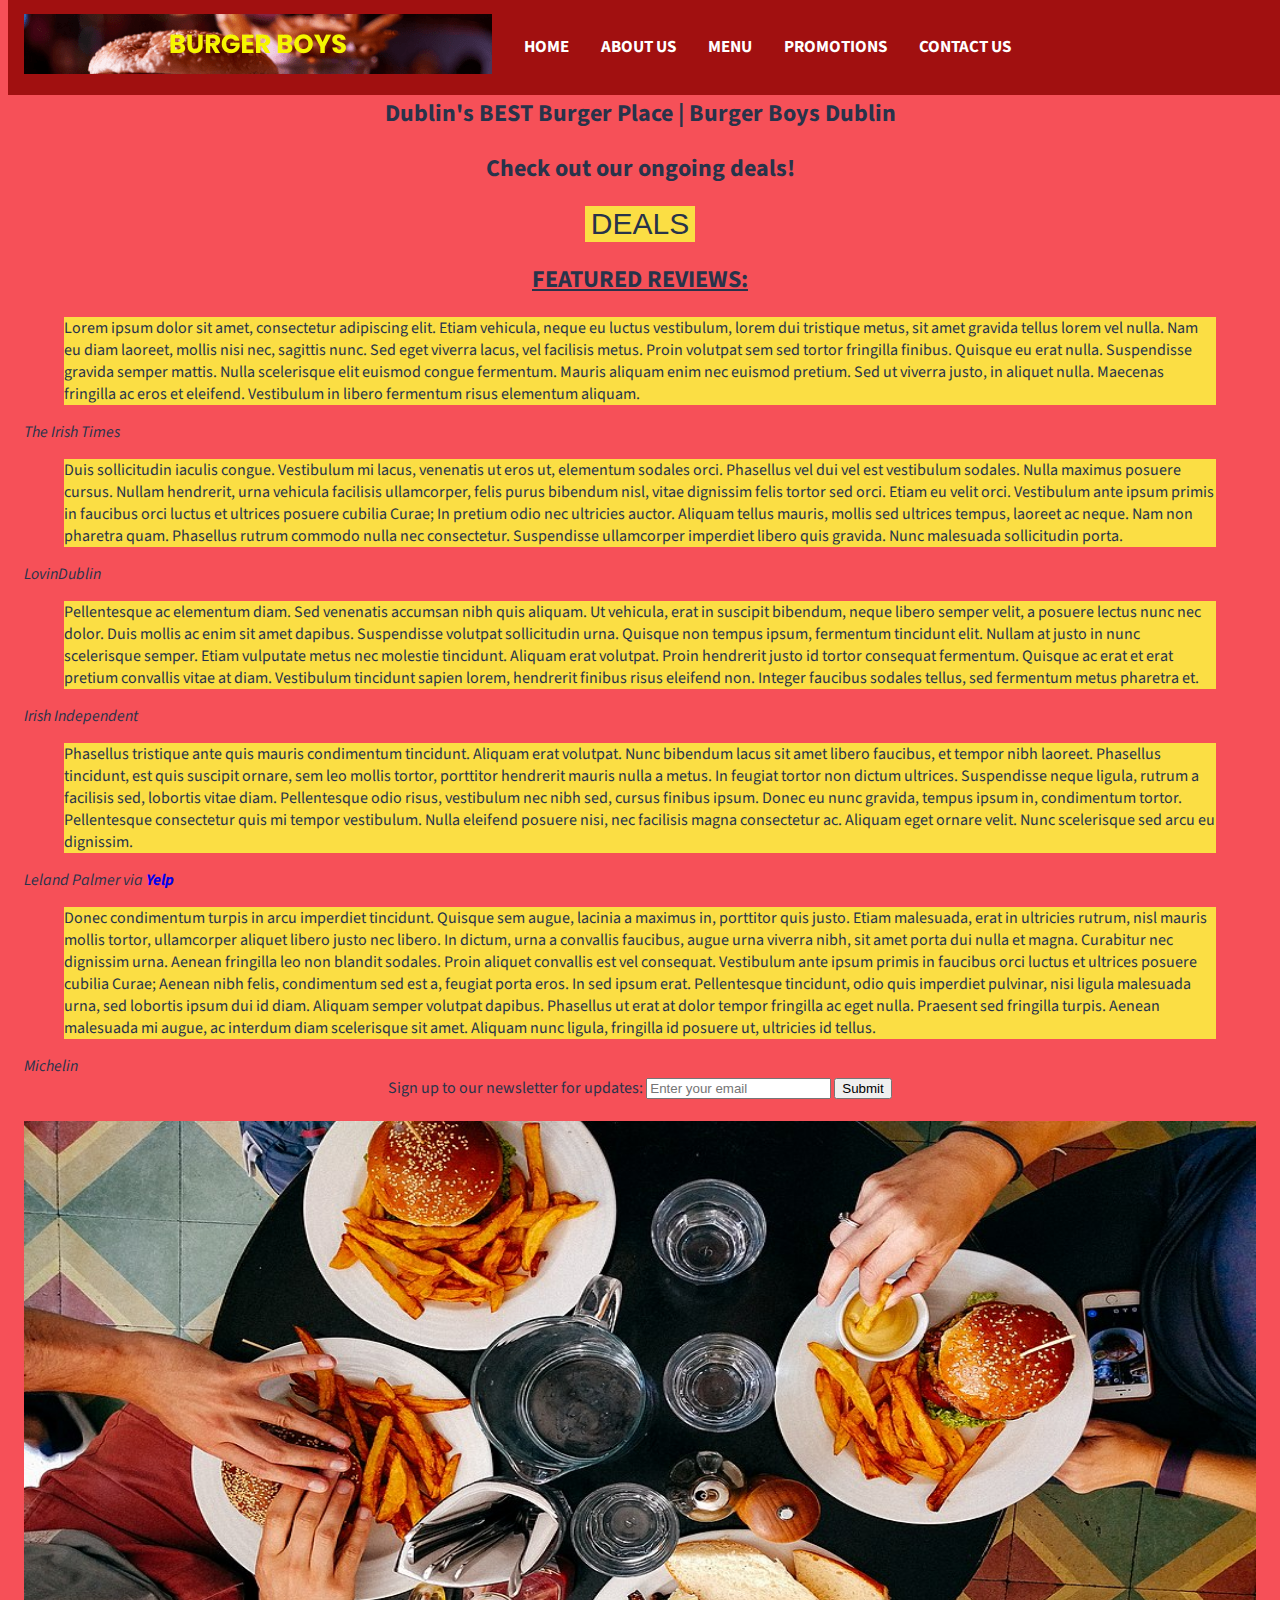
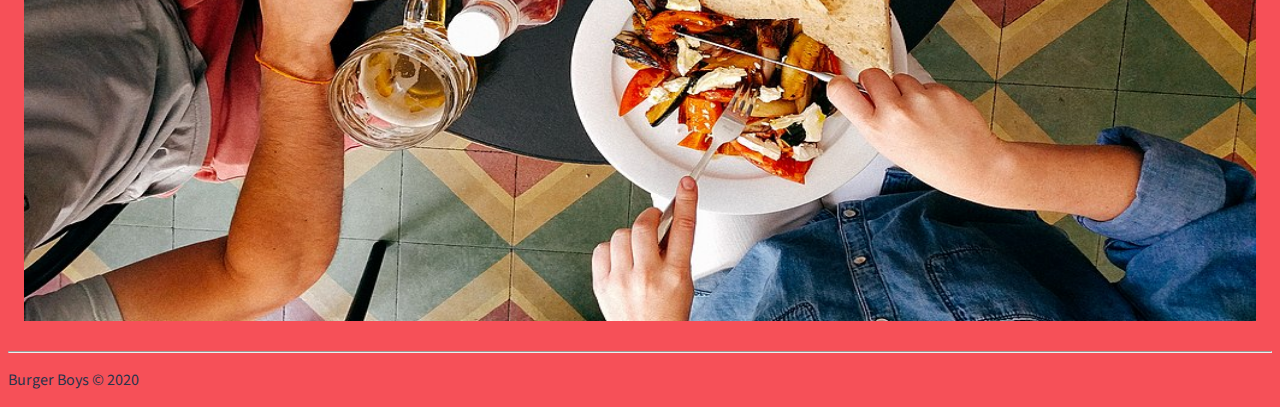
<file: index.html>
<!DOCTYPE html>
<html lang="en">
<head>
	<title>Home :: Burger Boys</title>
	<link rel="stylesheet" type ="text/css" href="project.css">
	<link href='https://fonts.googleapis.com/css?family=Source+Sans+Pro' rel='stylesheet' type='text/css'>
	<script>
		function myAlert() {
			alert("Thank you, you have been signed up to the newsletter!");
		}
	</script>
</head>
<body>
	<nav>
	<a href="index.html"><img src="banner.png" alt = "burger boys banner" title="banner" width="468" height="60"></a>
	<h1><a href="index.html">HOME</a></h1>
	<h1><a href="about.html">ABOUT US</a></h1>
	<h1><a href="menu.html">MENU</a></h1>
	<h1><a href="promo.html">PROMOTIONS</a></h1>
	<h1><a href="contact.html">CONTACT US</a></h1>
	</nav>
<div class = "main">
<h2>Dublin's BEST Burger Place | Burger Boys Dublin</h2>
<h2>Check out our ongoing deals!</h2>
<button class="homebutton" onclick="window.location.href='promo.html#deals';">DEALS</button>
<h2><u>FEATURED REVIEWS:</u></h2>
<blockquote>Lorem ipsum dolor sit amet, consectetur adipiscing elit. Etiam vehicula, neque eu luctus vestibulum, lorem dui tristique metus, sit amet gravida tellus lorem vel nulla. Nam eu diam laoreet, mollis nisi nec, sagittis nunc. Sed eget viverra lacus, vel facilisis metus. Proin volutpat sem sed tortor fringilla finibus. Quisque eu erat nulla. Suspendisse gravida semper mattis. Nulla scelerisque elit euismod congue fermentum. Mauris aliquam enim nec euismod pretium. Sed ut viverra justo, in aliquet nulla. Maecenas fringilla ac eros et eleifend. Vestibulum in libero fermentum risus elementum aliquam.</blockquote>
<cite>The Irish Times</cite>
<blockquote>Duis sollicitudin iaculis congue. Vestibulum mi lacus, venenatis ut eros ut, elementum sodales orci. Phasellus vel dui vel est vestibulum sodales. Nulla maximus posuere cursus. Nullam hendrerit, urna vehicula facilisis ullamcorper, felis purus bibendum nisl, vitae dignissim felis tortor sed orci. Etiam eu velit orci. Vestibulum ante ipsum primis in faucibus orci luctus et ultrices posuere cubilia Curae; In pretium odio nec ultricies auctor. Aliquam tellus mauris, mollis sed ultrices tempus, laoreet ac neque. Nam non pharetra quam. Phasellus rutrum commodo nulla nec consectetur. Suspendisse ullamcorper imperdiet libero quis gravida. Nunc malesuada sollicitudin porta.</blockquote>
<cite>LovinDublin</cite>
<blockquote>Pellentesque ac elementum diam. Sed venenatis accumsan nibh quis aliquam. Ut vehicula, erat in suscipit bibendum, neque libero semper velit, a posuere lectus nunc nec dolor. Duis mollis ac enim sit amet dapibus. Suspendisse volutpat sollicitudin urna. Quisque non tempus ipsum, fermentum tincidunt elit. Nullam at justo in nunc scelerisque semper. Etiam vulputate metus nec molestie tincidunt. Aliquam erat volutpat. Proin hendrerit justo id tortor consequat fermentum. Quisque ac erat et erat pretium convallis vitae at diam. Vestibulum tincidunt sapien lorem, hendrerit finibus risus eleifend non. Integer faucibus sodales tellus, sed fermentum metus pharetra et.</blockquote>
<cite>Irish Independent</cite>
<blockquote>Phasellus tristique ante quis mauris condimentum tincidunt. Aliquam erat volutpat. Nunc bibendum lacus sit amet libero faucibus, et tempor nibh laoreet. Phasellus tincidunt, est quis suscipit ornare, sem leo mollis tortor, porttitor hendrerit mauris nulla a metus. In feugiat tortor non dictum ultrices. Suspendisse neque ligula, rutrum a facilisis sed, lobortis vitae diam. Pellentesque odio risus, vestibulum nec nibh sed, cursus finibus ipsum. Donec eu nunc gravida, tempus ipsum in, condimentum tortor. Pellentesque consectetur quis mi tempor vestibulum. Nulla eleifend posuere nisi, nec facilisis magna consectetur ac. Aliquam eget ornare velit. Nunc scelerisque sed arcu eu dignissim.</blockquote>
<cite>Leland Palmer via <b><a href ="https://www.yelp.ie">Yelp</a></b></cite>
<blockquote>Donec condimentum turpis in arcu imperdiet tincidunt. Quisque sem augue, lacinia a maximus in, porttitor quis justo. Etiam malesuada, erat in ultricies rutrum, nisl mauris mollis tortor, ullamcorper aliquet libero justo nec libero. In dictum, urna a convallis faucibus, augue urna viverra nibh, sit amet porta dui nulla et magna. Curabitur nec dignissim urna. Aenean fringilla leo non blandit sodales. Proin aliquet convallis est vel consequat. Vestibulum ante ipsum primis in faucibus orci luctus et ultrices posuere cubilia Curae; Aenean nibh felis, condimentum sed est a, feugiat porta eros. In sed ipsum erat. Pellentesque tincidunt, odio quis imperdiet pulvinar, nisi ligula malesuada urna, sed lobortis ipsum dui id diam. Aliquam semper volutpat dapibus. Phasellus ut erat at dolor tempor fringilla ac eget nulla. Praesent sed fringilla turpis. Aenean malesuada mi augue, ac interdum diam scelerisque sit amet. Aliquam nunc ligula, fringilla id posuere ut, ultricies id tellus.</blockquote>
<cite>Michelin</cite>
<br>
<form>Sign up to our newsletter for updates: <input type ="text" placeholder ="Enter your email"> 
<button onclick="myAlert()">Submit</button></form>
<br>
<img src="burgers.jpg" class ="home" alt = "people eating burgers" title ="burgers" height = "800" width ="5000">
</div>
<footer>
	<hr>
	<p>Burger Boys &copy; 2020</p>
</footer>
</body>
</html>
</file>
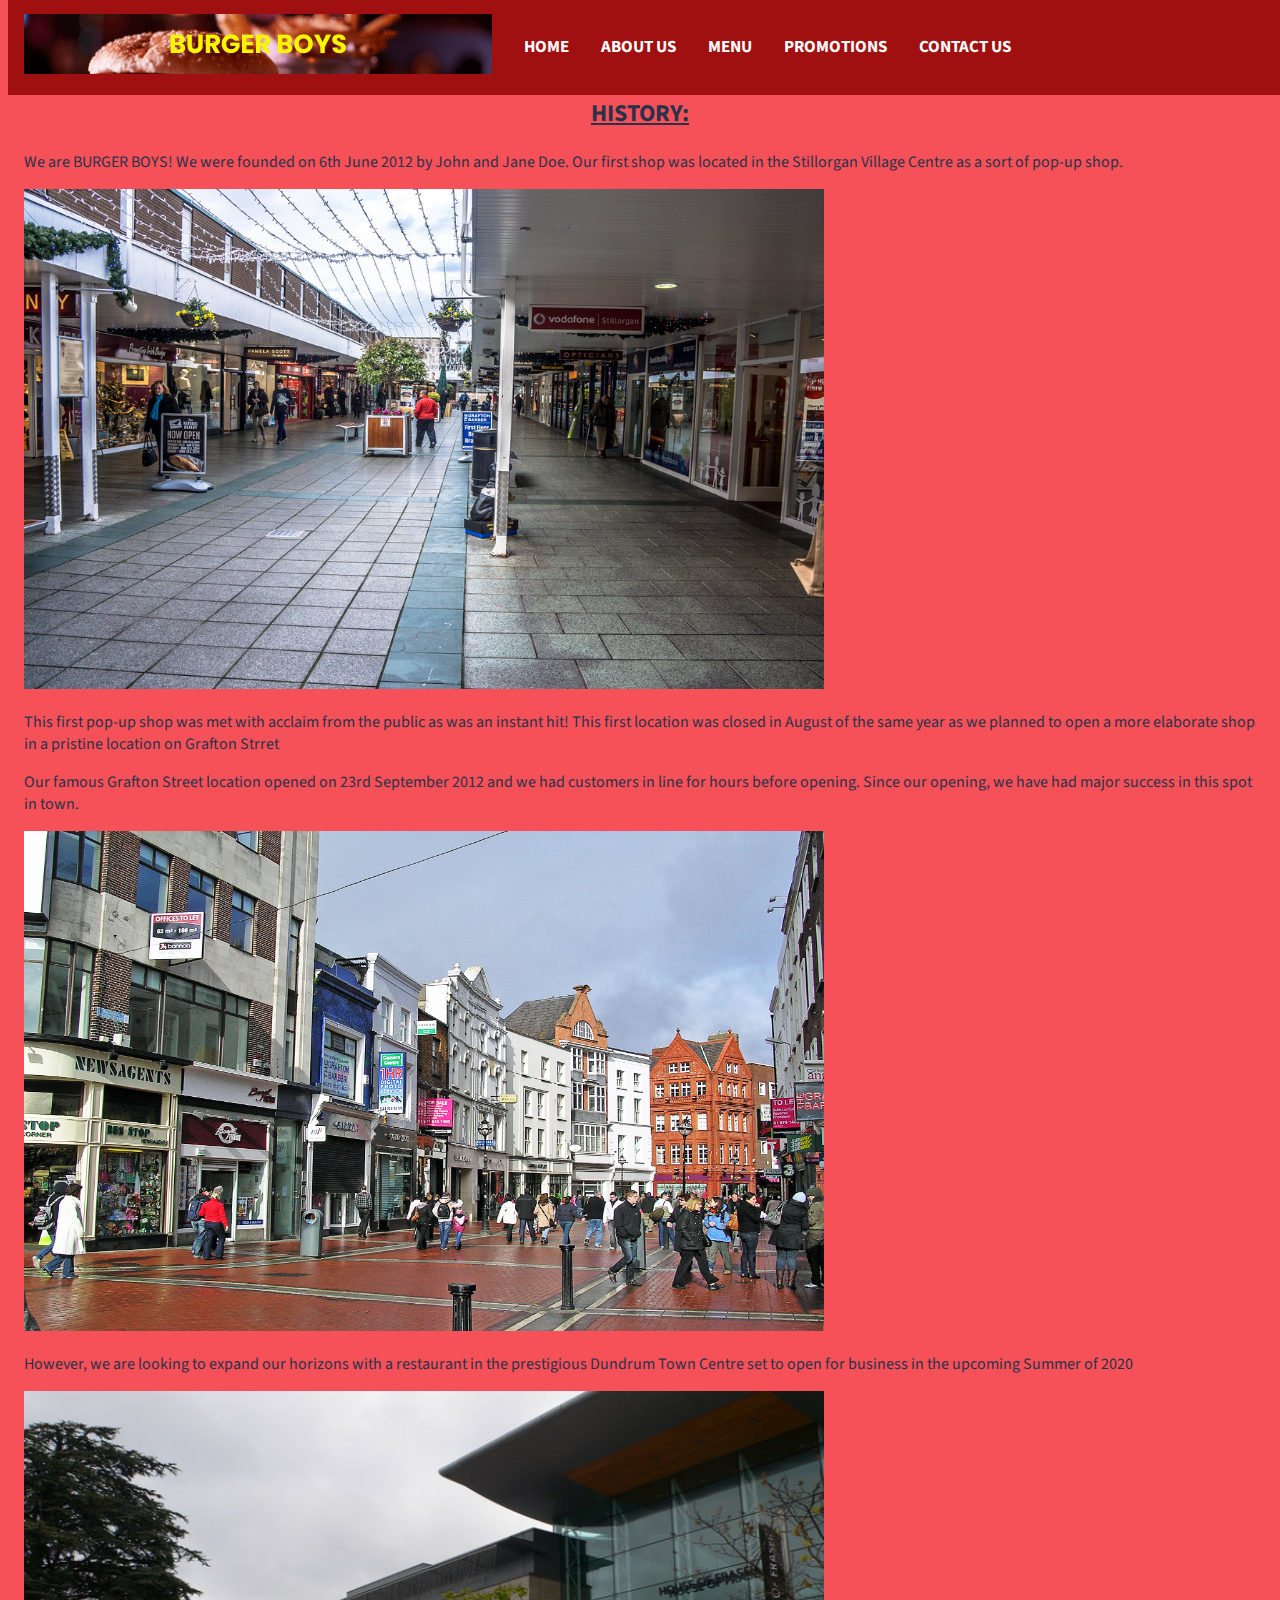
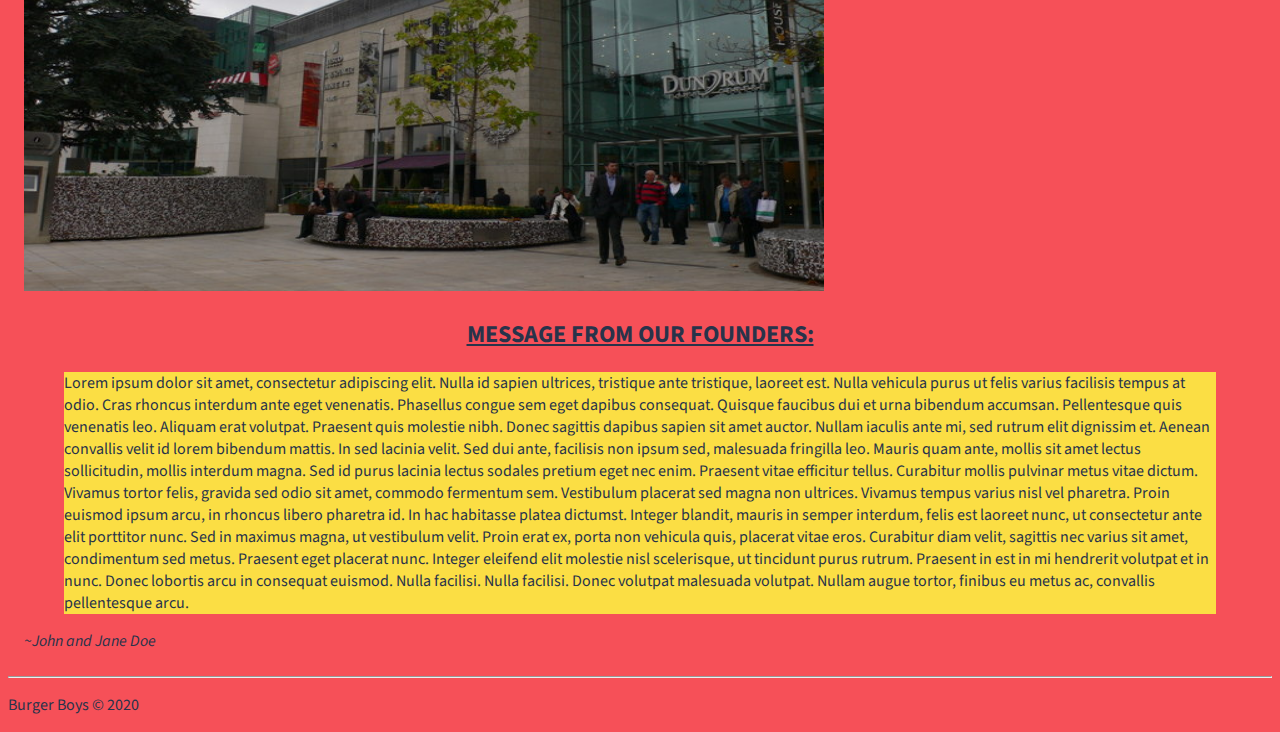
<file: about.html>
<!DOCTYPE html>
<html lang="en">
<head>
	<title>About Us :: Burger Boys</title>
	<link rel="stylesheet" type ="text/css" href="project.css">
	<link href='https://fonts.googleapis.com/css?family=Source+Sans+Pro' rel='stylesheet' type='text/css'>
</head>
<body>
	<nav>
	<a href="index.html"><img src="banner.png" alt = "burger boys banner" title="banner" width="468" height="60"></a>
	<h1><a href="index.html">HOME</a></h1>
	<h1><a href="about.html">ABOUT US</a></h1>
	<h1><a href="menu.html">MENU</a></h1>
	<h1><a href="promo.html">PROMOTIONS</a></h1>
	<h1><a href="contact.html">CONTACT US</a></h1>
	</nav>
<div class="main">
<h2><u>HISTORY:</u></h2>

<p> We are BURGER BOYS! We were founded on 6th June 2012 by John and Jane Doe. Our first shop was located in the Stillorgan Village Centre as a sort of pop-up shop.</p>

<img src="stillorgan.jpg" alt="stillorgan village centre" title="stillorgan" width="800" height="500">

<p> This first pop-up shop was met with acclaim from the public as was an instant hit! This first location was closed in August of the same year as we planned to open a more elaborate shop in a pristine location on Grafton Strret</p>

<p> Our famous Grafton Street location opened on 23rd September 2012 and we had customers in line for hours before opening. Since our opening, we have had major success in this spot in town.</p>

<img src="graftonst.jpg" alt="grafton street" title="grafton" width="800" height="500">

<p> However, we are looking to expand our horizons with a restaurant in the prestigious Dundrum Town Centre set to open for business in the upcoming Summer of 2020</p>

<img src="dundrum.jpg" alt="dundrum shopping centre" title="dundrum location" width="800" height="500">

<br>

<h2><u>MESSAGE FROM OUR FOUNDERS:</u></h2>
<blockquote>Lorem ipsum dolor sit amet, consectetur adipiscing elit. Nulla id sapien ultrices, tristique ante tristique, laoreet est. Nulla vehicula purus ut felis varius facilisis tempus at odio. Cras rhoncus interdum ante eget venenatis. Phasellus congue sem eget dapibus consequat. Quisque faucibus dui et urna bibendum accumsan. Pellentesque quis venenatis leo. Aliquam erat volutpat. Praesent quis molestie nibh. Donec sagittis dapibus sapien sit amet auctor. Nullam iaculis ante mi, sed rutrum elit dignissim et. Aenean convallis velit id lorem bibendum mattis.

In sed lacinia velit. Sed dui ante, facilisis non ipsum sed, malesuada fringilla leo. Mauris quam ante, mollis sit amet lectus sollicitudin, mollis interdum magna. Sed id purus lacinia lectus sodales pretium eget nec enim. Praesent vitae efficitur tellus. Curabitur mollis pulvinar metus vitae dictum. Vivamus tortor felis, gravida sed odio sit amet, commodo fermentum sem. Vestibulum placerat sed magna non ultrices. Vivamus tempus varius nisl vel pharetra. Proin euismod ipsum arcu, in rhoncus libero pharetra id.

In hac habitasse platea dictumst. Integer blandit, mauris in semper interdum, felis est laoreet nunc, ut consectetur ante elit porttitor nunc. Sed in maximus magna, ut vestibulum velit. Proin erat ex, porta non vehicula quis, placerat vitae eros. Curabitur diam velit, sagittis nec varius sit amet, condimentum sed metus. Praesent eget placerat nunc. Integer eleifend elit molestie nisl scelerisque, ut tincidunt purus rutrum. Praesent in est in mi hendrerit volutpat et in nunc. Donec lobortis arcu in consequat euismod. Nulla facilisi. Nulla facilisi. Donec volutpat malesuada volutpat. Nullam augue tortor, finibus eu metus ac, convallis pellentesque arcu.</blockquote>
<cite>~John and Jane Doe</cite>
</div>
<footer>
	<hr>
	<p>Burger Boys &copy; 2020</p>
</footer>
</body>
</html>
</file>
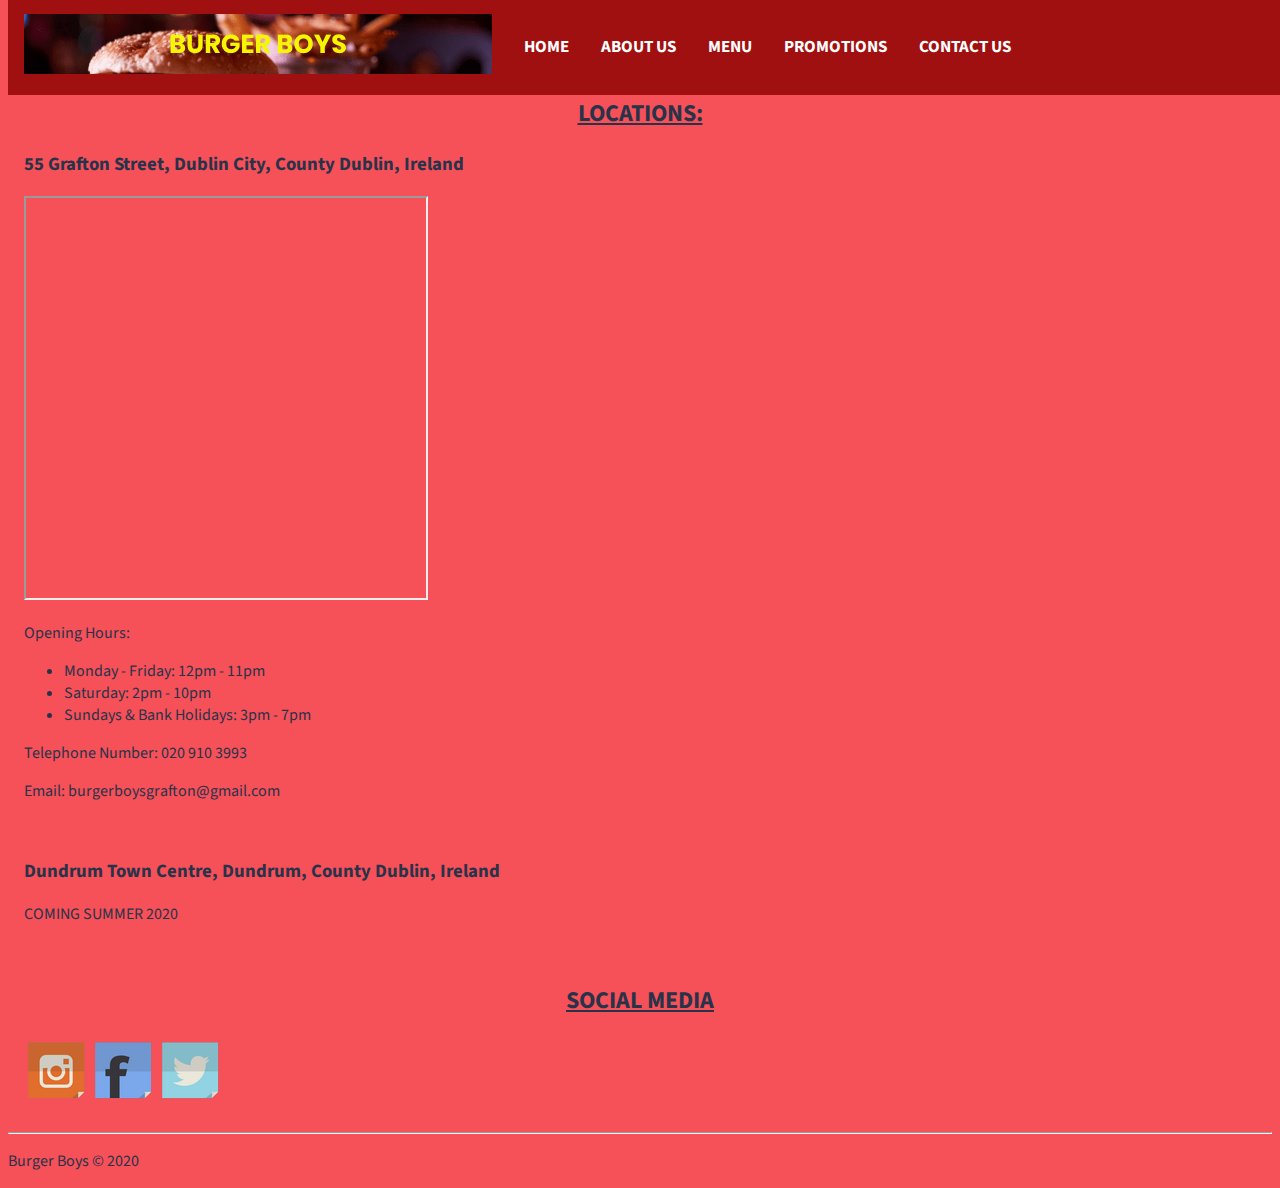
<file: contact.html>
<!DOCTYPE html>
<html lang="en">
<head>
	<title>Contact Us :: Burger Boys</title>
	<link rel="stylesheet" type ="text/css" href="project.css">
	<link href='https://fonts.googleapis.com/css?family=Source+Sans+Pro' rel='stylesheet' type='text/css'>
</head>
<body>
	<nav>
	<a href="index.html"><img src="banner.png" alt = "burger boys banner" title="banner" width="468" height="60"></a>
	<h1><a href="index.html">HOME</a></h1>
	<h1><a href="about.html">ABOUT US</a></h1>
	<h1><a href="menu.html">MENU</a></h1>
	<h1><a href="promo.html">PROMOTIONS</a></h1>
	<h1><a href="contact.html">CONTACT US</a></h1>
	</nav>
<div class="main">
<h2><u>LOCATIONS:</u></h2>
<h3> 55 Grafton Street, Dublin City, County Dublin, Ireland</h3>
<iframe width="400" height="400" src="https://maps.google.com/maps?width=100%&amp;height=600&amp;hl=en&amp;q=55%20Grafton%20Street%2C%20Dublin+(Burger%20Boys)&amp;ie=UTF8&amp;t=&amp;z=17&amp;iwloc=B&amp;output=embed" title="map"></iframe>
<p>Opening Hours:</p>
<ul>
	<li>Monday - Friday: 12pm - 11pm</li>
	<li>Saturday: 2pm - 10pm </li>
	<li>Sundays &amp; Bank Holidays: 3pm - 7pm</li>
</ul>
<p>Telephone Number: 020 910 3993</p>
<p>Email: burgerboysgrafton@gmail.com</p>
<br>
<h3> Dundrum Town Centre, Dundrum, County Dublin, Ireland</h3>
<p>COMING SUMMER 2020</p>
<br>
<h2><u>SOCIAL MEDIA</u></h2>
<a href="https://www.instagram.com"><img src="instagram.png" alt="instagram icon" title="instagram" width="64" height="64"></a>
<a href="https://www.facebook.com"><img src="facebook.png" alt ="facebook icon" title ="facebook" width = "64" height ="64"></a>
<a href="https://www.twitter.com"><img src="twitter.png" alt ="twitter icon" title = "twitter" width ="64" height = "64"></a>
</div>
<footer>
	<hr>
	<p>Burger Boys &copy; 2020</p>
</footer>
</body>
</html>
</file>
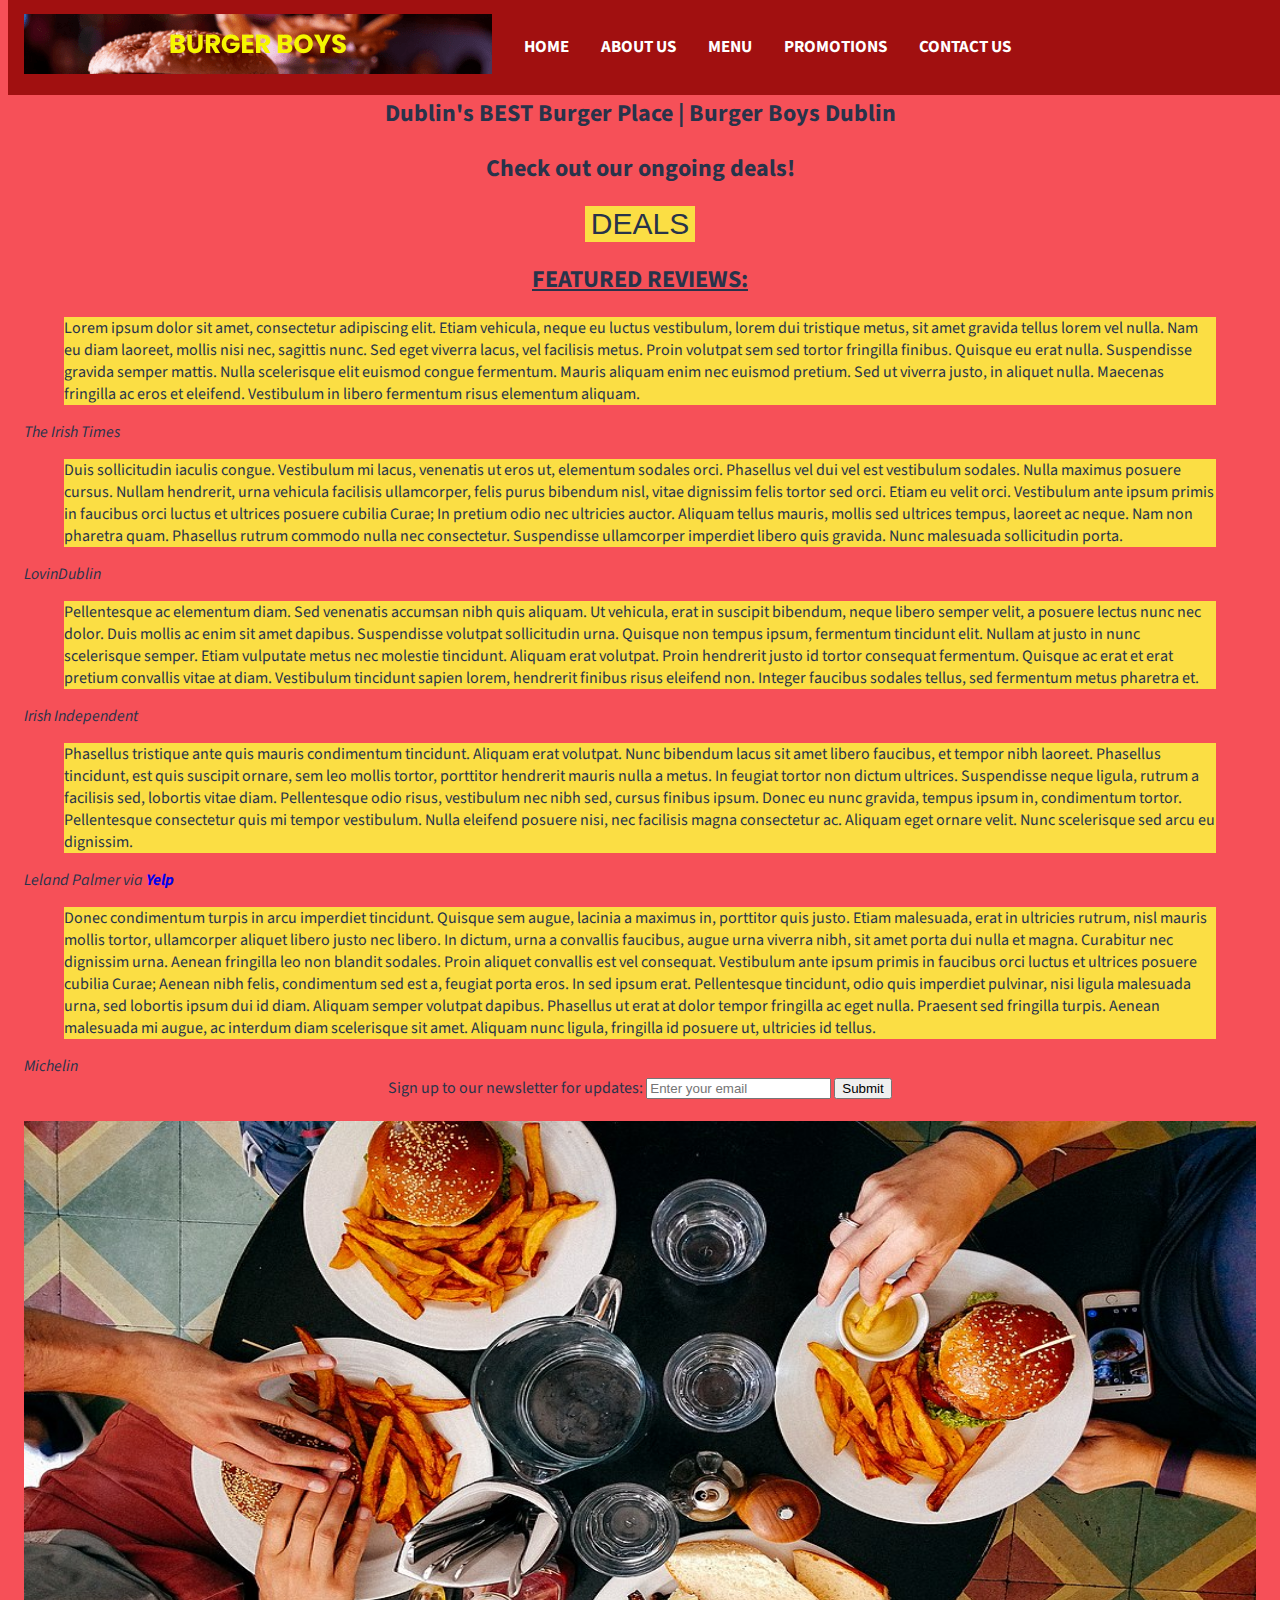
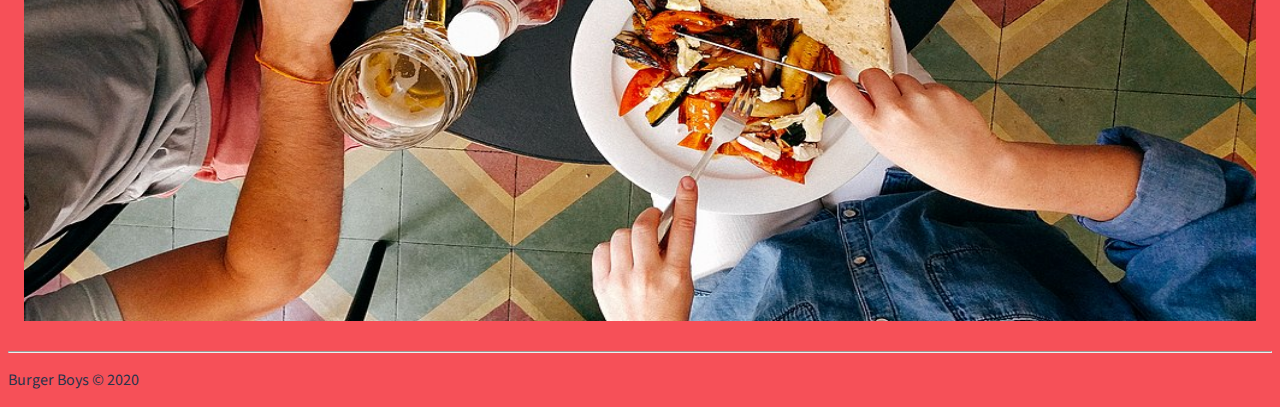
<file: home.html>
<!DOCTYPE html>
<html lang="en">
<head>
	<title>Home :: Burger Boys</title>
	<link rel="stylesheet" type ="text/css" href="project.css">
	<link href='https://fonts.googleapis.com/css?family=Source+Sans+Pro' rel='stylesheet' type='text/css'>
	<script>
		function myAlert() {
			alert("Thank you, you have been signed up to the newsletter!");
		}
	</script>
</head>
<body>
	<nav>
	<a href="home.html"><img src="banner.png" alt = "burger boys banner" title="banner" width="468" height="60"></a>
	<h1><a href="home.html">HOME</a></h1>
	<h1><a href="about.html">ABOUT US</a></h1>
	<h1><a href="menu.html">MENU</a></h1>
	<h1><a href="promo.html">PROMOTIONS</a></h1>
	<h1><a href="contact.html">CONTACT US</a></h1>
	</nav>
<div class = "main">
<h2>Dublin's BEST Burger Place | Burger Boys Dublin</h2>
<h2>Check out our ongoing deals!</h2>
<button class="homebutton" onclick="window.location.href='promo.html#deals';">DEALS</button>
<h2><u>FEATURED REVIEWS:</u></h2>
<blockquote>Lorem ipsum dolor sit amet, consectetur adipiscing elit. Etiam vehicula, neque eu luctus vestibulum, lorem dui tristique metus, sit amet gravida tellus lorem vel nulla. Nam eu diam laoreet, mollis nisi nec, sagittis nunc. Sed eget viverra lacus, vel facilisis metus. Proin volutpat sem sed tortor fringilla finibus. Quisque eu erat nulla. Suspendisse gravida semper mattis. Nulla scelerisque elit euismod congue fermentum. Mauris aliquam enim nec euismod pretium. Sed ut viverra justo, in aliquet nulla. Maecenas fringilla ac eros et eleifend. Vestibulum in libero fermentum risus elementum aliquam.</blockquote>
<cite>The Irish Times</cite>
<blockquote>Duis sollicitudin iaculis congue. Vestibulum mi lacus, venenatis ut eros ut, elementum sodales orci. Phasellus vel dui vel est vestibulum sodales. Nulla maximus posuere cursus. Nullam hendrerit, urna vehicula facilisis ullamcorper, felis purus bibendum nisl, vitae dignissim felis tortor sed orci. Etiam eu velit orci. Vestibulum ante ipsum primis in faucibus orci luctus et ultrices posuere cubilia Curae; In pretium odio nec ultricies auctor. Aliquam tellus mauris, mollis sed ultrices tempus, laoreet ac neque. Nam non pharetra quam. Phasellus rutrum commodo nulla nec consectetur. Suspendisse ullamcorper imperdiet libero quis gravida. Nunc malesuada sollicitudin porta.</blockquote>
<cite>LovinDublin</cite>
<blockquote>Pellentesque ac elementum diam. Sed venenatis accumsan nibh quis aliquam. Ut vehicula, erat in suscipit bibendum, neque libero semper velit, a posuere lectus nunc nec dolor. Duis mollis ac enim sit amet dapibus. Suspendisse volutpat sollicitudin urna. Quisque non tempus ipsum, fermentum tincidunt elit. Nullam at justo in nunc scelerisque semper. Etiam vulputate metus nec molestie tincidunt. Aliquam erat volutpat. Proin hendrerit justo id tortor consequat fermentum. Quisque ac erat et erat pretium convallis vitae at diam. Vestibulum tincidunt sapien lorem, hendrerit finibus risus eleifend non. Integer faucibus sodales tellus, sed fermentum metus pharetra et.</blockquote>
<cite>Irish Independent</cite>
<blockquote>Phasellus tristique ante quis mauris condimentum tincidunt. Aliquam erat volutpat. Nunc bibendum lacus sit amet libero faucibus, et tempor nibh laoreet. Phasellus tincidunt, est quis suscipit ornare, sem leo mollis tortor, porttitor hendrerit mauris nulla a metus. In feugiat tortor non dictum ultrices. Suspendisse neque ligula, rutrum a facilisis sed, lobortis vitae diam. Pellentesque odio risus, vestibulum nec nibh sed, cursus finibus ipsum. Donec eu nunc gravida, tempus ipsum in, condimentum tortor. Pellentesque consectetur quis mi tempor vestibulum. Nulla eleifend posuere nisi, nec facilisis magna consectetur ac. Aliquam eget ornare velit. Nunc scelerisque sed arcu eu dignissim.</blockquote>
<cite>Leland Palmer via <b><a href ="https://www.yelp.ie">Yelp</a></b></cite>
<blockquote>Donec condimentum turpis in arcu imperdiet tincidunt. Quisque sem augue, lacinia a maximus in, porttitor quis justo. Etiam malesuada, erat in ultricies rutrum, nisl mauris mollis tortor, ullamcorper aliquet libero justo nec libero. In dictum, urna a convallis faucibus, augue urna viverra nibh, sit amet porta dui nulla et magna. Curabitur nec dignissim urna. Aenean fringilla leo non blandit sodales. Proin aliquet convallis est vel consequat. Vestibulum ante ipsum primis in faucibus orci luctus et ultrices posuere cubilia Curae; Aenean nibh felis, condimentum sed est a, feugiat porta eros. In sed ipsum erat. Pellentesque tincidunt, odio quis imperdiet pulvinar, nisi ligula malesuada urna, sed lobortis ipsum dui id diam. Aliquam semper volutpat dapibus. Phasellus ut erat at dolor tempor fringilla ac eget nulla. Praesent sed fringilla turpis. Aenean malesuada mi augue, ac interdum diam scelerisque sit amet. Aliquam nunc ligula, fringilla id posuere ut, ultricies id tellus.</blockquote>
<cite>Michelin</cite>
<br>
<form>Sign up to our newsletter for updates: <input type ="text" placeholder ="Enter your email"> 
<button onclick="myAlert()">Submit</button></form>
<br>
<img src="burgers.jpg" class ="home" alt = "people eating burgers" title ="burgers" height = "800" width ="5000">
</div>
<footer>
	<hr>
	<p>Burger Boys &copy; 2020</p>
</footer>
</body>
</html>
</file>
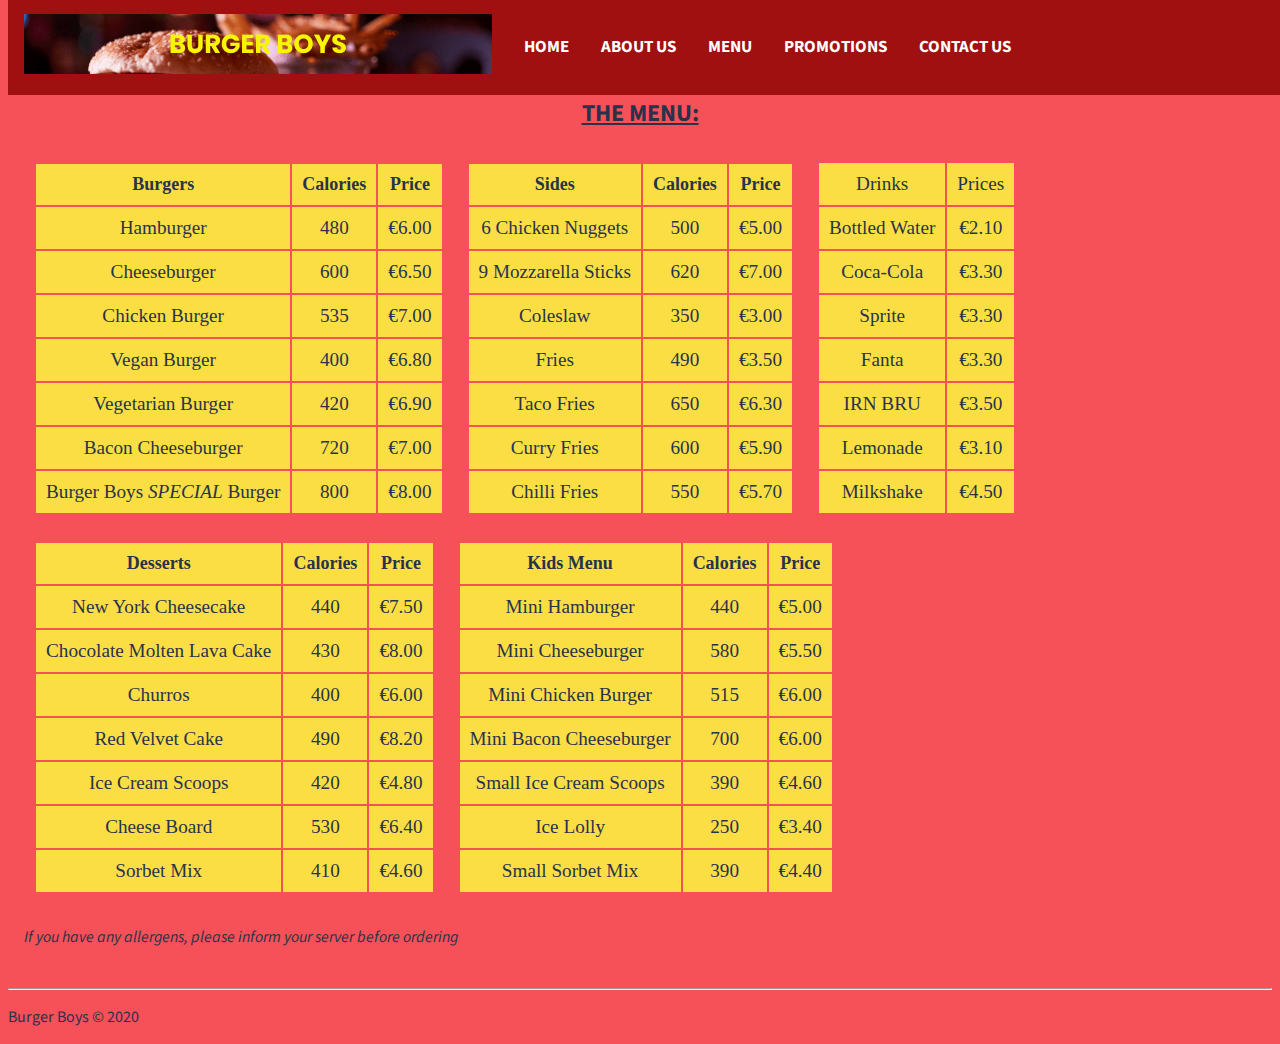
<file: menu.html>
<!DOCTYPE html>
<html lang="en">
<head>
	<title>Menu :: Burger Boys</title>
	<link rel="stylesheet" type ="text/css" href="project.css">
	<link href='https://fonts.googleapis.com/css?family=Source+Sans+Pro' rel='stylesheet' type='text/css'>
</head>
<body>
	<nav>
	<a href="index.html"><img src="banner.png" alt = "burger boys banner" title="banner" width="468" height="60"></a>
	<h1><a href="index.html">HOME</a></h1>
	<h1><a href="about.html">ABOUT US</a></h1>
	<h1><a href="menu.html">MENU</a></h1>
	<h1><a href="promo.html">PROMOTIONS</a></h1>
	<h1><a href="contact.html">CONTACT US</a></h1>
	</nav>
	<div class="main">
	<h2><u>THE MENU:</u></h2>
	<table>
		<tr>
		<th>Burgers</th>
		<th>Calories</th>
		<th>Price</th>
		</tr>
		<tr>
		<td>Hamburger</td>
		<td>480</td>
		<td>&euro;6.00</td>
	</tr>
	<tr>
		<td>Cheeseburger</td>
		<td>600</td>
		<td>&euro;6.50</td>
	</tr>
	<tr>
		<td>Chicken Burger</td>
		<td>535</td>
		<td>&euro;7.00</td>
	</tr>
	<tr>
		<td>Vegan Burger</td>
		<td>400</td>
		<td>&euro;6.80</td>
	</tr>
	<tr>
		<td>Vegetarian Burger</td>
		<td>420</td>
		<td>&euro;6.90</td>
	</tr>
	<tr>
		<td>Bacon Cheeseburger</td>
		<td>720</td>
		<td>&euro;7.00</td>
	</tr>
	<tr>
		<td>Burger Boys <i>SPECIAL</i> Burger</td>
		<td>800</td>
		<td>&euro;8.00</td>
	</tr>
</table>
<table>
	<tr>
		<th>Sides</th>
		<th>Calories</th>
		<th>Price</th>
		</tr>
	<tr>
		<td>6 Chicken Nuggets</td>
		<td>500</td>
		<td>&euro;5.00</td>
	</tr>
	<tr>
		<td>9 Mozzarella Sticks</td>
		<td>620</td>
		<td>&euro;7.00</td>
	</tr>
	<tr>
		<td>Coleslaw</td>
		<td>350</td>
		<td>&euro;3.00</td>
	</tr>
	<tr>
		<td>Fries</td>
		<td>490</td>
		<td>&euro;3.50</td>
	</tr>
	<tr>
		<td>Taco Fries</td>
		<td>650</td>
		<td>&euro;6.30</td>
	</tr>
	<tr>
		<td>Curry Fries</td>
		<td>600</td>
		<td>&euro;5.90</td>
	</tr>
	<tr>
		<td>Chilli Fries</td>
		<td>550</td>
		<td>&euro;5.70</td>
	</tr>
</table>
<table>
	<tr>
		<td>Drinks</td>
		<td>Prices</td>
	</tr>
	<tr>
		<td>Bottled Water</td>
		<td>&euro;2.10</td>
	</tr>
	<tr>
		<td>Coca-Cola</td>
		<td>&euro;3.30</td>
	</tr>
	<tr>
		<td>Sprite</td>
		<td>&euro;3.30</td>
	</tr>
	<tr>
		<td>Fanta</td>
		<td>&euro;3.30</td>
	</tr>
	<tr>
		<td>IRN BRU</td>
		<td>&euro;3.50</td>
	</tr>
	<tr>
		<td>Lemonade</td>
		<td>&euro;3.10</td>
	</tr>
	<tr>
		<td>Milkshake</td>
		<td>&euro;4.50</td>
	</tr>
</table>
<table>
	<tr>
		<th>Desserts</th>
		<th>Calories</th>
		<th>Price</th>
		</tr>
	<tr>
		<td>New York Cheesecake</td>
		<td>440</td>
		<td>&euro;7.50</td>
	</tr>
	<tr>
		<td>Chocolate Molten Lava Cake</td>
		<td>430</td>
		<td>&euro;8.00</td>
	</tr>
	<tr>
		<td>Churros</td>
		<td>400</td>
		<td>&euro;6.00</td>
	</tr>
	<tr>
		<td>Red Velvet Cake</td>
		<td>490</td>
		<td>&euro;8.20</td>
	</tr>
	<tr>
		<td>Ice Cream Scoops</td>
		<td>420</td>
		<td>&euro;4.80</td>
	</tr>
	<tr>
		<td>Cheese Board</td>
		<td>530</td>
		<td>&euro;6.40</td>
	</tr>
	<tr>
		<td>Sorbet Mix</td>
		<td>410</td>
		<td>&euro;4.60</td>
	</tr>
</table>
<table>
	<tr>
		<th>Kids Menu</th>
		<th>Calories</th>
		<th>Price</th>
		</tr>
	<tr>
		<td>Mini Hamburger</td>
		<td>440</td>
		<td>&euro;5.00</td>
	</tr>
	<tr>
		<td>Mini Cheeseburger</td>
		<td>580</td>
		<td>&euro;5.50</td>
	</tr>
	<tr>
		<td>Mini Chicken Burger</td>
		<td>515</td>
		<td>&euro;6.00</td>
	</tr>
	<tr>
		<td>Mini Bacon Cheeseburger</td>
		<td>700</td>
		<td>&euro;6.00</td>
	</tr>
	<tr>
		<td>Small Ice Cream Scoops</td>
		<td>390</td>
		<td>&euro;4.60</td>
	</tr>
	<tr>
		<td>Ice Lolly</td>
		<td>250</td>
		<td>&euro;3.40</td>
	</tr>
	<tr>
		<td>Small Sorbet Mix</td>
		<td>390</td>
		<td>&euro;4.40</td>
	</tr>
</table>
<p><i>If you have any allergens, please inform your server before ordering</i></p>
</div>
<footer>
	<hr>
	<p>Burger Boys &copy; 2020</p>
</footer>
</body>
</html>
</file>
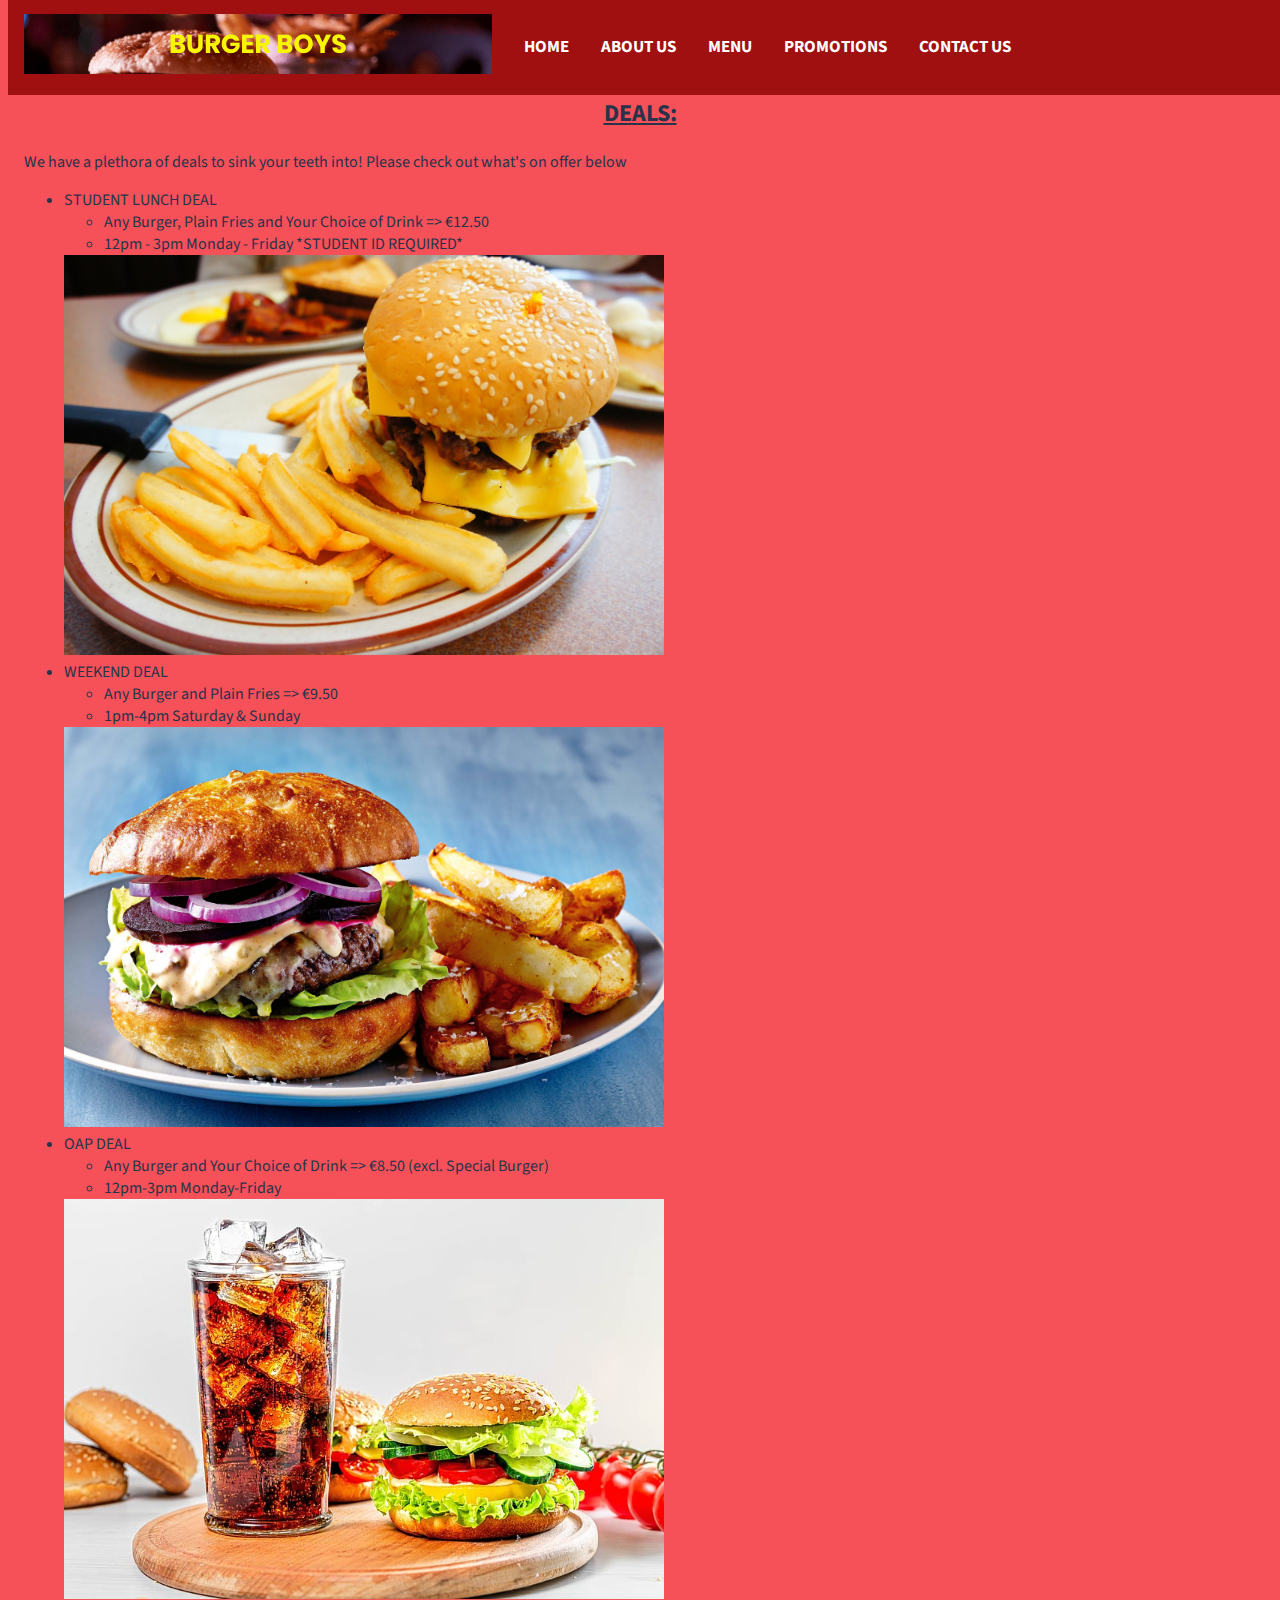
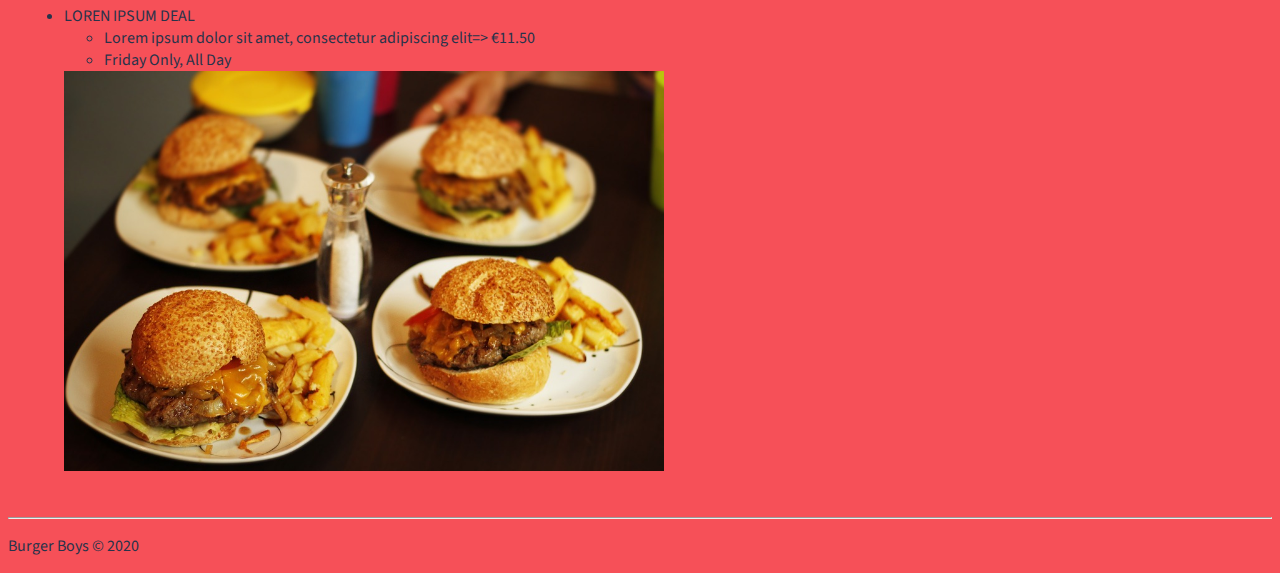
<file: promo.html>
<!DOCTYPE html>
<html lang="en">
<head>
	<title>Promotions :: Burger Boys</title>
	<link rel="stylesheet" type ="text/css" href="project.css">
	<link href='https://fonts.googleapis.com/css?family=Source+Sans+Pro' rel='stylesheet' type='text/css'>
</head>
<body>
	<nav>
	<a href="index.html"><img src="banner.png" alt = "burger boys banner" title="banner" width="468" height="60"></a>
	<h1><a href="index.html">HOME</a></h1>
	<h1><a href="about.html">ABOUT US</a></h1>
	<h1><a href="menu.html">MENU</a></h1>
	<h1><a href="promo.html">PROMOTIONS</a></h1>
	<h1><a href="contact.html">CONTACT US</a></h1>
	</nav>
	<div class="main" id = "deals">
	<h2><u>DEALS:</u></h2>
	<p>We have a plethora of deals to sink your teeth into! Please check out what's on offer below</p>
	<ul>
		<li>STUDENT LUNCH DEAL
	<ul>
		<li>Any Burger, Plain Fries and Your Choice of Drink => &euro;12.50</li>
		<li>12pm - 3pm Monday - Friday *STUDENT ID REQUIRED*</li>
	</ul>
	<img src="studentdeal.jpg" alt="student deal" width="600" height="400" title="student">
	<br>
		<li>WEEKEND DEAL
	<ul>
		<li>Any Burger and Plain Fries => &euro;9.50</li>
		<li>1pm-4pm Saturday &amp; Sunday</li>
	</ul>
	<img src="weekend.jpg" alt="weekend deal" width="600" height="400" title="weekend">
	<br>
		<li>OAP DEAL
	<ul>
		<li>Any Burger and Your Choice of Drink => &euro;8.50 (excl. Special Burger)</li>
		<li>12pm-3pm Monday-Friday</li>
	</ul>
	<img src="oap.jpg" alt="oap deal" width="600" height="400" title="oap">
	<br>
		<li>LOREN IPSUM DEAL
	<ul>
		<li>Lorem ipsum dolor sit amet, consectetur adipiscing elit=> &euro;11.50</li>
		<li>Friday Only, All Day</li>
	</ul>
	<img src="lorenipsum.jpg" alt="loren ipsum deal" width="600" height="400" title="lorenipsum">
</ul>
</div>
<footer>
	<hr>
	<p>Burger Boys &copy; 2020</p>
</footer>
</body>
</html>
</file>
<file: project.css>
body {
	background-color:#F65058FF;
	font-family: 'Source Sans Pro', sans-serif;
	color:#28334AFF;
	border-left:none;
}

.main
{
  padding: 16px;
  margin-top: 60px;
}

nav {
	position:fixed;
	background-color:#A11010;
	width:100%;
	top:0;
	overflow:hidden;
}

nav a {
  float: left;
  display: block;
  color: #FFFFFF;
  text-align: center;
  padding: 14px 16px;
  text-decoration: none;
  font-size: 17px;
}

nav a:hover {
  background: #28334AFF;
}

table
{
	padding:10px;
	font-size:larger;
	font-family:Copperplate;
}

th 
{
	background-color:#FBDE44FF;
	font-size:large;
	padding:10px;
}

td
{
	background-color:#FBDE44FF;
	padding:10px;
}

h2
{
	text-align:center;
}

table
{
	display:inline-block;
	text-align:center;
}

.home
{
	width:100%;
	padding:0px;
}

form
{
	text-align:center;
}

blockquote
{
	background-color:#FBDE44FF;
}

.homebutton
{
  background-color: #FBDE44FF;
  color:#28334AFF;
  font-size: 30px;
  cursor: pointer;
  display:block;
  margin:auto;
  border:none;
}

a
{
	text-decoration:none;
}
</file>
